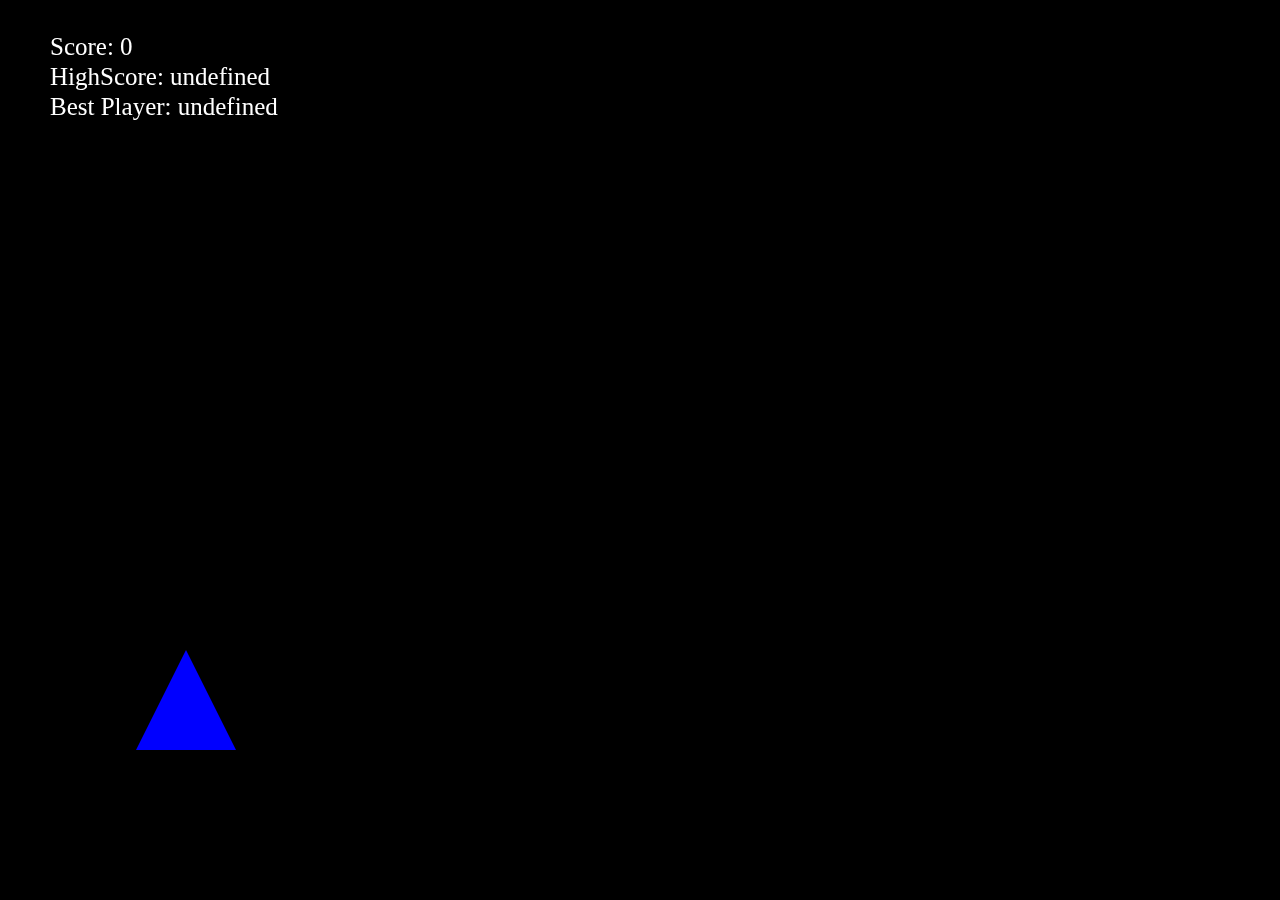
<file: index.html>
<!DOCTYPE html>
<html>
    <head>
        <meta charset="utf-8"/>
        <title>PRO RUNNER</title>
        <link rel="stylesheet" href="style.css"> 
        <script src="game4.js" defer></script>
    </head>
    <audio id="gameoversound" src="gameover.wav" preload="auto"></audio>
    <audio id="jumpsound" src="space.wav" preload="auto"></audio>
    <body onload="onStart()" style="background-color: black;">
        <canvas id="canvas"></canvas>
        <canvas id="canvas1"></canvas>
        <canvas id="text"></canvas>
    </body>
</html>
</file>
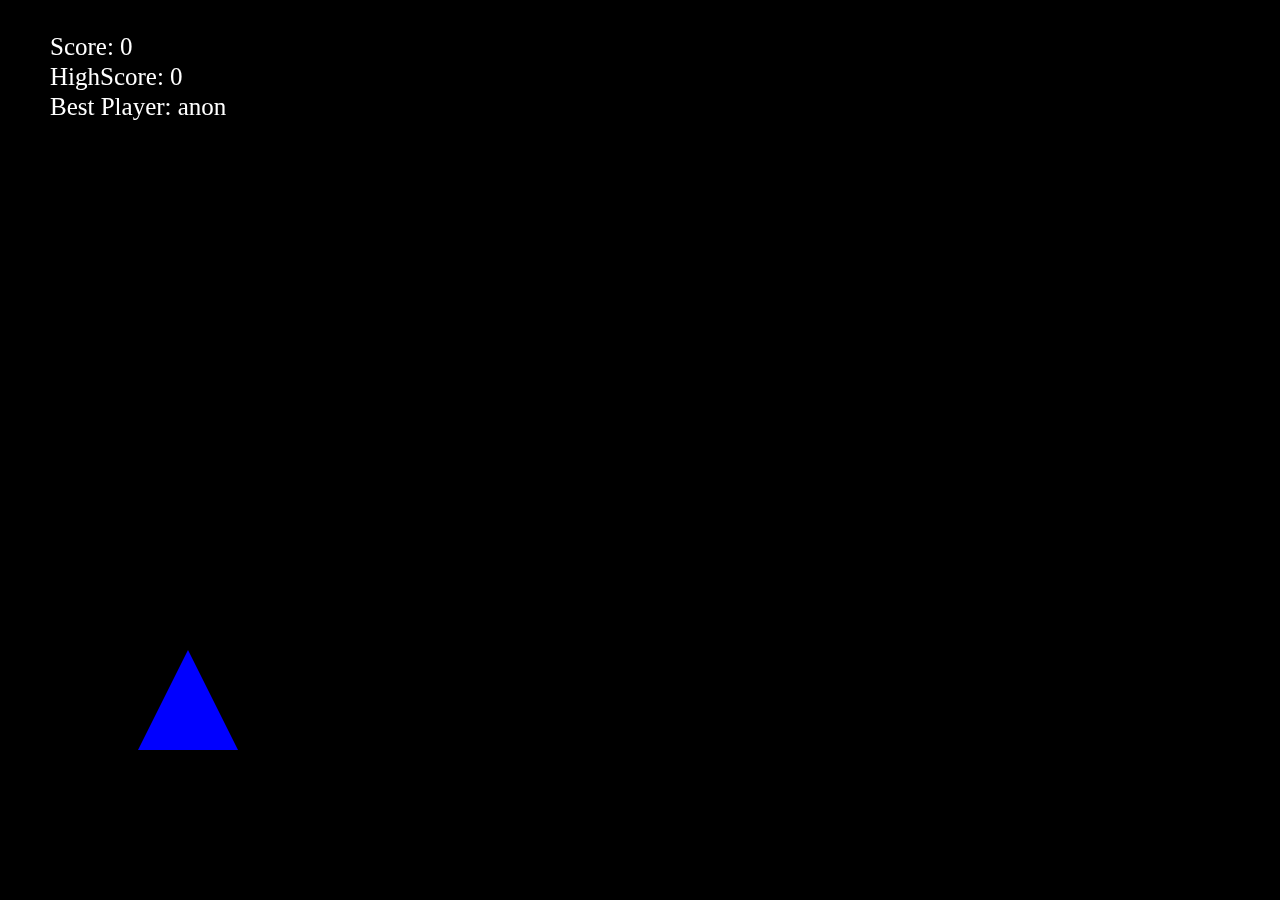
<file: Untitled-1.html>
<!DOCTYPE html>
<html>
    <head>
        <meta charset="utf-8"/>
        <title>PRO RUNNER</title>
        <link rel="stylesheet" href="style.css"> 
        <script src="game4.js" defer></script>
    </head>
    <audio id="gameoversound" src="gameover.wav" preload="auto"></audio>
    <audio id="jumpsound" src="space.wav" preload="auto"></audio>
    <body onload="onStart()" style="background-color: black;">
        <canvas id="canvas"></canvas>
        <canvas id="canvas1"></canvas>
        <canvas id="text"></canvas>
    </body>
</html>
</file>
<file: style.css>
body, html {
    width: 100%;
    height: 100%;
    margin: 0;
    padding: 0;
    overflow: hidden;
}
canvas, canvas1,text {
    position:absolute;
}
</file>
